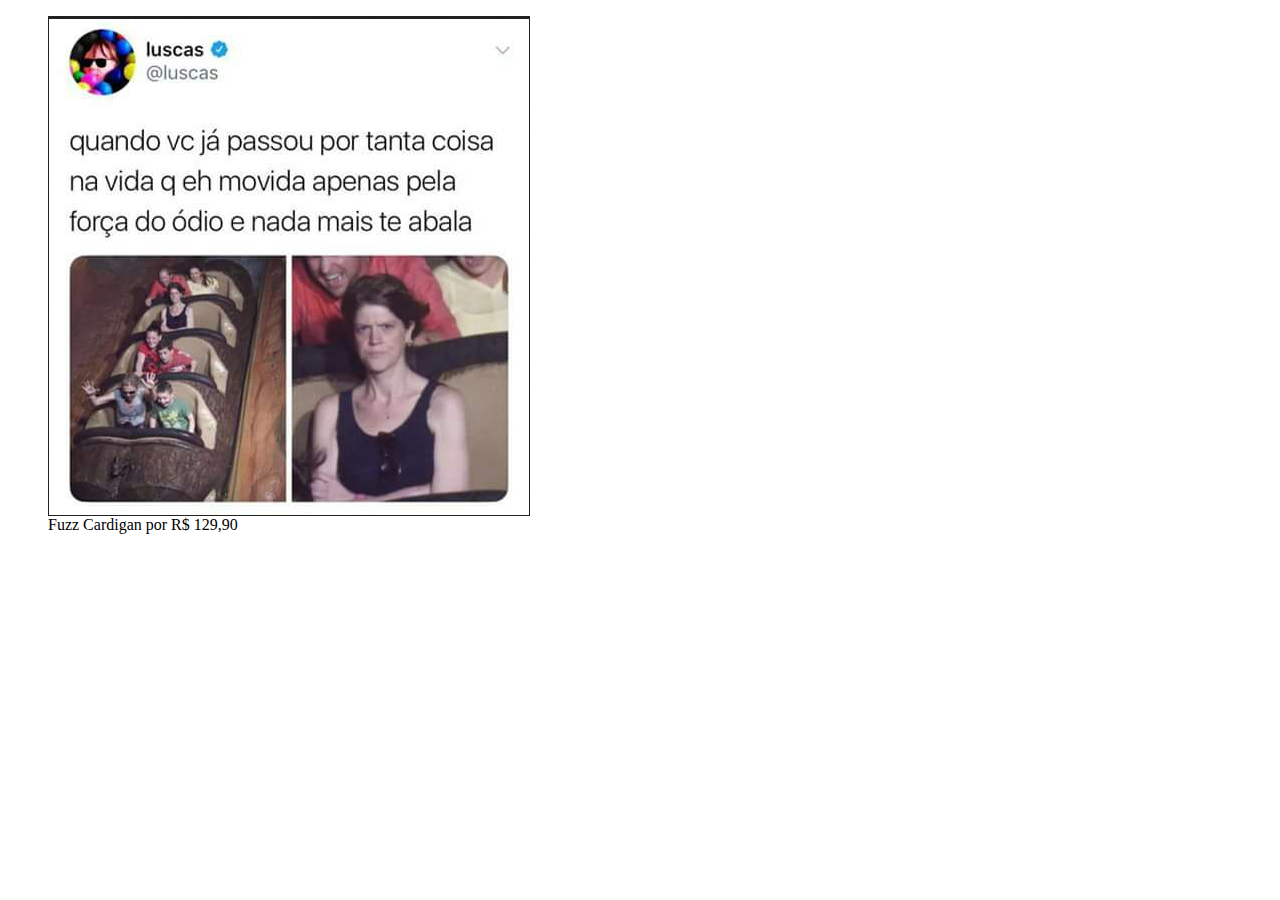
<file: index.html>
<html>
  <head>
    <title>Mirror	Fashion</title>
    <meta	charset="utf-8">
	</head>

	<body>
  <figure>
    <img	src="img/imagem1.png"	alt="Foto	do	produto">
    <figcaption>Fuzz	Cardigan	por	R$	129,90</figcaption>
  </figure>
	</body>
</html>
</file>
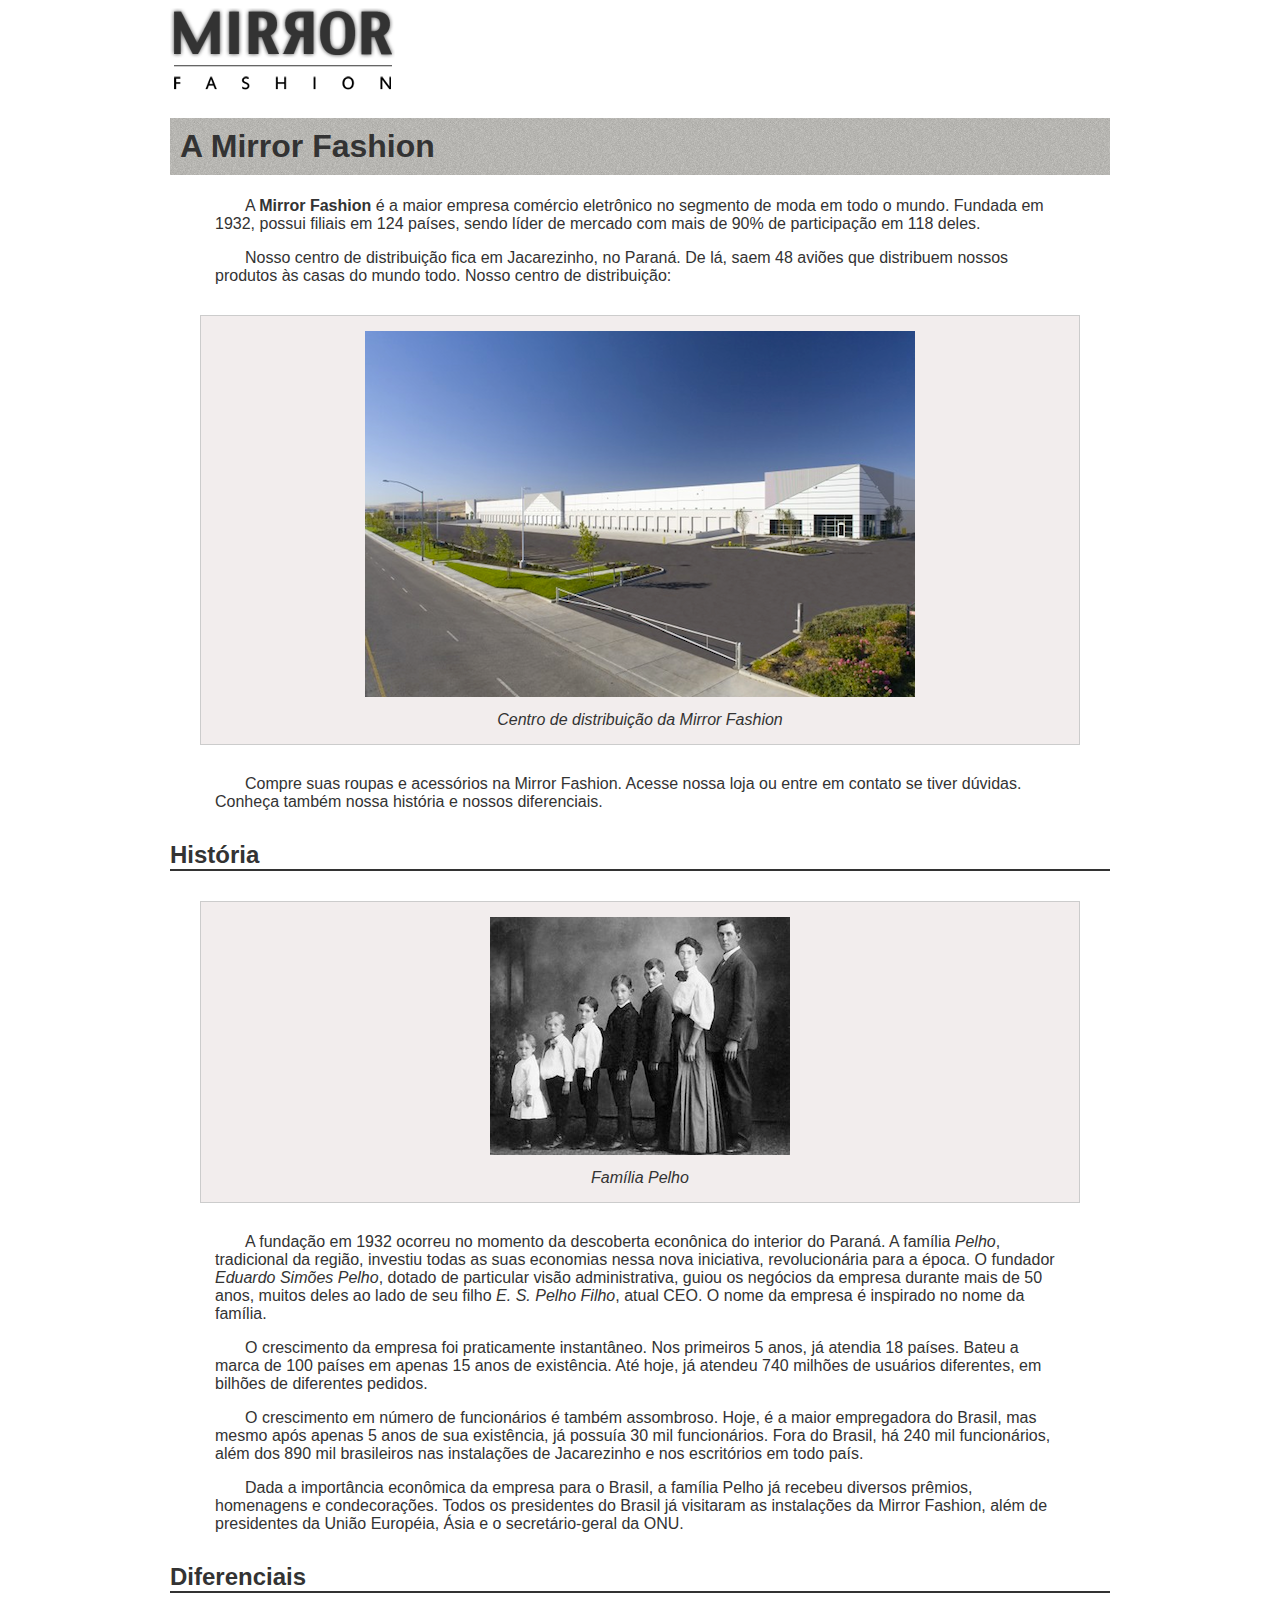
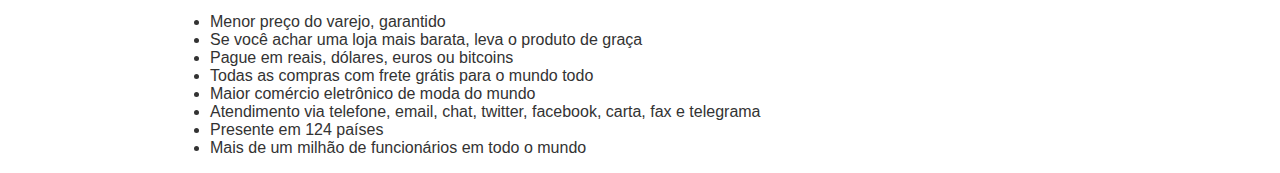
<file: sobre.html>
<!DOCTYPE html>
<html>
  <head>
    <meta charset="utf-8">
    <title>Sobre a Mirror Fashion</title>
    <link rel="stylesheet" href="css/sobre.css">
  </head>
  <body>
    <img src="img/logo.png" alt="">
    <h1>A Mirror Fashion</h1>

    <p>
      A <strong>Mirror Fashion</strong> é a maior empresa comércio eletrônico no segmento de moda em todo o mundo.
      Fundada em 1932, possui filiais em 124 países, sendo líder de mercado com mais de 90% de
      participação em 118 deles.
    </p>

    <p>
      Nosso centro de distribuição fica em Jacarezinho, no Paraná. De lá, saem 48 aviões que
      distribuem nossos produtos às casas do mundo todo. Nosso centro de distribuição:
    </p>

    <figure>
      <img src="img/centro-distribuicao.png" alt="">
      <figcaption>Centro	de	distribuição	da	Mirror	Fashion</figcaption>
    </figure>

    <p>
      Compre suas roupas e acessórios na Mirror Fashion. Acesse nossa loja ou entre em contato
      se tiver dúvidas. Conheça também nossa história e nossos diferenciais.
    </p>

    <h2>História</h2>

    <figure>
      <img id="familia-pelho" src="img/familia-pelho.jpg" alt="">
      <figcaption>Família	Pelho</figcaption>
    </figure>

    <p>
      A fundação em 1932 ocorreu no momento da descoberta econônica do interior do Paraná. A
      família <em>Pelho</em>, tradicional da região, investiu todas as suas economias nessa nova iniciativa,
      revolucionária para a época. O fundador <em>Eduardo Simões Pelho</em>, dotado de particular visão
      administrativa, guiou os negócios da empresa durante mais de 50 anos, muitos deles ao lado
      de seu filho <em>E. S. Pelho Filho</em>, atual CEO. O nome da empresa é inspirado no nome da família.
    </p>

    <p>
      O crescimento da empresa foi praticamente instantâneo. Nos primeiros 5 anos, já atendia 18 países.
      Bateu a marca de 100 países em apenas 15 anos de existência. Até hoje, já atendeu 740 milhões
      de usuários diferentes, em bilhões de diferentes pedidos.
    </p>

    <p>
      O crescimento em número de funcionários é também assombroso. Hoje, é a maior empregadora do
      Brasil, mas mesmo após apenas 5 anos de sua existência, já possuía 30 mil funcionários. Fora do
      Brasil, há 240 mil funcionários, além dos 890 mil brasileiros nas instalações de Jacarezinho e
      nos escritórios em todo país.
    </p>

    <p>
      Dada a importância econômica da empresa para o Brasil, a família Pelho já recebeu diversos prêmios,
      homenagens e condecorações. Todos os presidentes do Brasil já visitaram as instalações da Mirror
      Fashion, além de presidentes da União Européia, Ásia e o secretário-geral da ONU.
    </p>

    <h2>Diferenciais</h2>
    <ul>
      <li>Menor preço do varejo, garantido</li>
      <li>Se você achar uma loja mais barata, leva o produto de graça</li>
      <li>Pague em reais, dólares, euros ou bitcoins</li>
      <li>Todas as compras com frete grátis para o mundo todo</li>
      <li>Maior comércio eletrônico de moda do mundo</li>
      <li>Atendimento via telefone, email, chat, twitter, facebook, carta, fax e telegrama</li>
      <li>Presente em 124 países</li>
      <li>Mais de um milhão de funcionários em todo o mundo</li>
    </ul>

  </body>
</html>
</file>
<file: css/sobre.css>
body {
  color: #333333;
  font-family: "Lucida Sans Unicode", "Lucida Grande", sans-serif;
  margin-left: auto;
  margin-right: auto;
  width: 940px;
}

h1 {
  background-image: url(../img/sobre-background.jpg);
  padding: 10px;
}

h2 {
  border-bottom: 2px solid #333333;
  margin-top: 30px;
}

figure {
    background-color: #F2EDED;
    border: 1px solid #ccc;
    text-align: center;
    padding: 15px;
    margin: 30px;
}

figcaption {
  font-style: italic;
  margin-top: 10px;
}

p {
  padding: 0 45px;
  text-indent: 30px;
}
</file>
